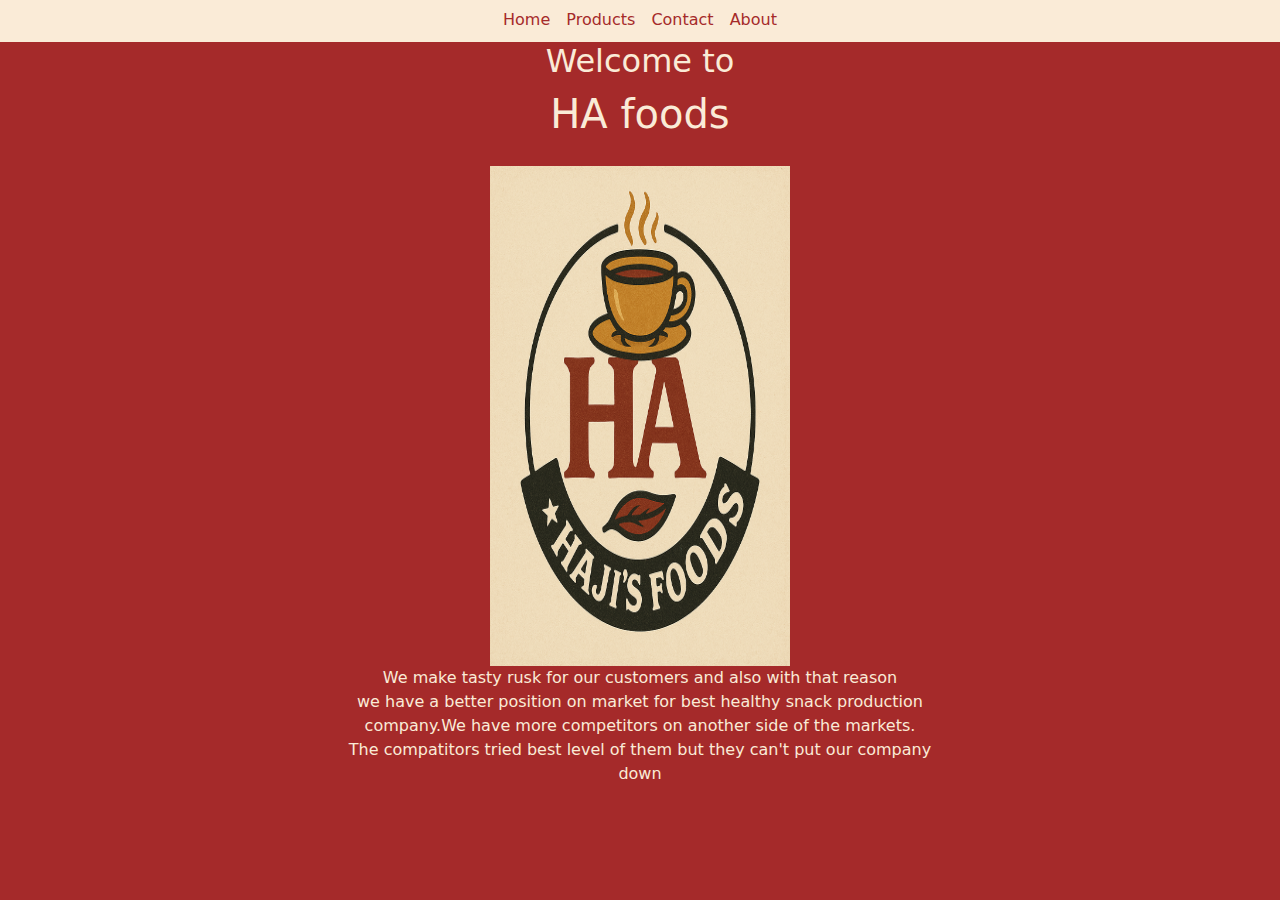
<file: index.html>
<!DOCTYPE html>
<html lang="en">
<head>
    <meta charset="UTF-8">
    <meta name="viewport" content="width=device-width, initial-scale=1.0">
    <title>Document</title>
    <link rel="stylesheet" href="bootstrap-5.3.5-dist/css/bootstrap.css">
    <link rel="stylesheet" href="style.css">
</head>
<body>
    <nav class="nav">
        <ul class="nav nav-underline">
            <li class="nav-item">
              <a class="nav-link"  href="index.html" style="color: brown;">Home</a>
            </li>
            <li class="nav-item">
              <a class="nav-link" href="products.html" style="color: brown;" >Products</a>
            </li>
            <li class="nav-item">
              <a class="nav-link" href="contact.html" style="color: brown;">Contact</a>
            </li>
            <li class="nav-item">
              <a class="nav-link" href="about.html" style="color: brown;">About</a>
            </li>
          </ul>
      </nav>
      <center>
        <h2>Welcome to</h2><h1>HA foods</h1>
      </center>
      <center>
        <div class="img">
      <img src="pics/file_00000000027861f78022341f2d455928.png" alt="">
      </div>
      </center>
      <center>
      <p>
        We make tasty rusk for our customers and also with that reason<br>
        we have a better position on market for best healthy snack production<br>
        company.We have more competitors on another side of the markets.<br>
        The compatitors tried best level of them but they can't put our company<br>
        down
      </p>
      </center>
</body>
</html>
</file>
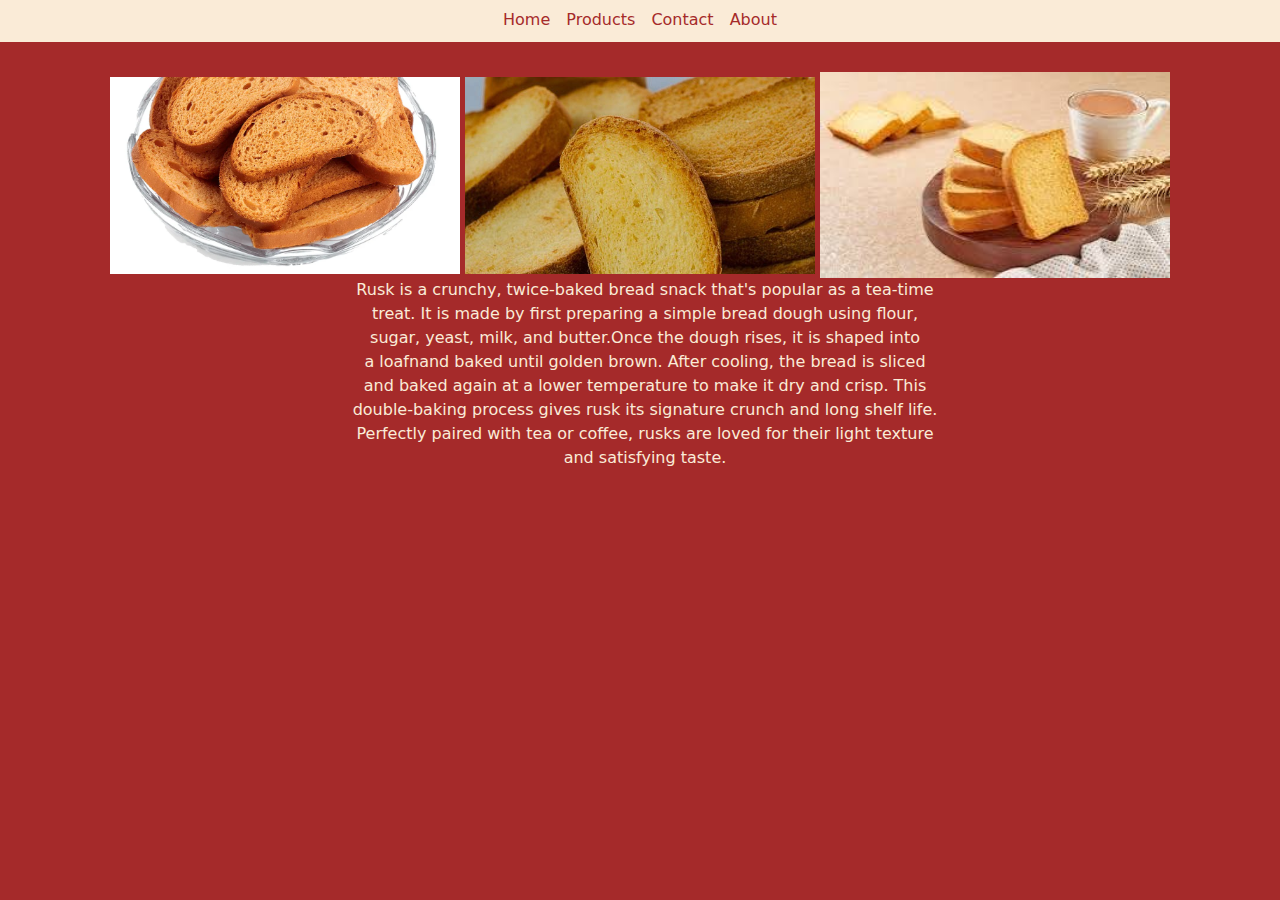
<file: products.html>
<!DOCTYPE html>
<html lang="en">
<head>
    <meta charset="UTF-8">
    <meta name="viewport" content="width=device-width, initial-scale=1.0">
    <title>Document</title>
    <link rel="stylesheet" href="bootstrap-5.3.5-dist/css/bootstrap.css">
    <link rel="stylesheet" href="products.css">
</head>
<body>
    <nav class="nav">
        <ul class="nav nav-underline">
            <li class="nav-item">
              <a class="nav-link"  href="index.html" style="color: brown;">Home</a>
            </li>
            <li class="nav-item">
              <a class="nav-link" href="products.html" style="color: brown;" >Products</a>
            </li>
            <li class="nav-item">
              <a class="nav-link" href="contact.html" style="color: brown;">Contact</a>
            </li>
            <li class="nav-item">
              <a class="nav-link" href="about.html" style="color: brown;">About</a>
            </li>
          </ul>
      </nav>
      <center>
      <img src="pics/ghotaram-perfect-teatime-partner-milk-toast-rusk-handmade-suji-rusks-toast-premium-long-rusk-150gm-product-images-orv6of4rfly-p598829391-0-202302261346.png" class="img-fluid" alt="...">
      <img src="pics/suji-rusk-made-by-chef-hasti new.jpg" class="img-fluid" alt="...">
      <img src="pics/WhatsApp Image 2025-05-03 at 21.39.28_6d161421.jpg" class="img-fluid" alt="...">
      </center>
      <center>
      <p>
        Rusk is a crunchy, twice-baked bread snack that's popular as a tea-time<br>
         treat. It is made by first preparing a simple bread dough using flour,<br>
         sugar, yeast, milk, and butter.Once the dough rises, it is shaped into<br>
         a loafnand baked until golden brown. After cooling, the bread is sliced<br>
         and baked again at a lower temperature to make it dry and crisp. This<br> 
         double-baking process gives rusk its signature crunch and long shelf life.<br>
         Perfectly paired with tea or coffee, rusks are loved for their light texture<br>
         and satisfying taste.
      </p>
      </center>
      
</body>
</html>
</file>
<file: style.css>
body{
    background-color: brown;
}
nav{
    background-color: antiquewhite;
    justify-content: center;
    align-items: center;
    color: brown;
}
img{
    margin-top: 20px;
    height: 500px;
    width: 300px;
}
p{
    color: antiquewhite;
    
}
h1{
    color: antiquewhite;
}
h2{
    color: antiquewhite;
    margin-bottom: 10px;
}
</file>
<file: products.css>
body{
    background-color: brown;
}
nav{
    background-color: antiquewhite;
    justify-content: center;
    align-items: center;
    color: brown;
}
p{
    color: antiquewhite;
    margin-left: 10px;
}
img{
    height: 350px;
    width: 350px;
    margin-top: 30px;
}
</file>
